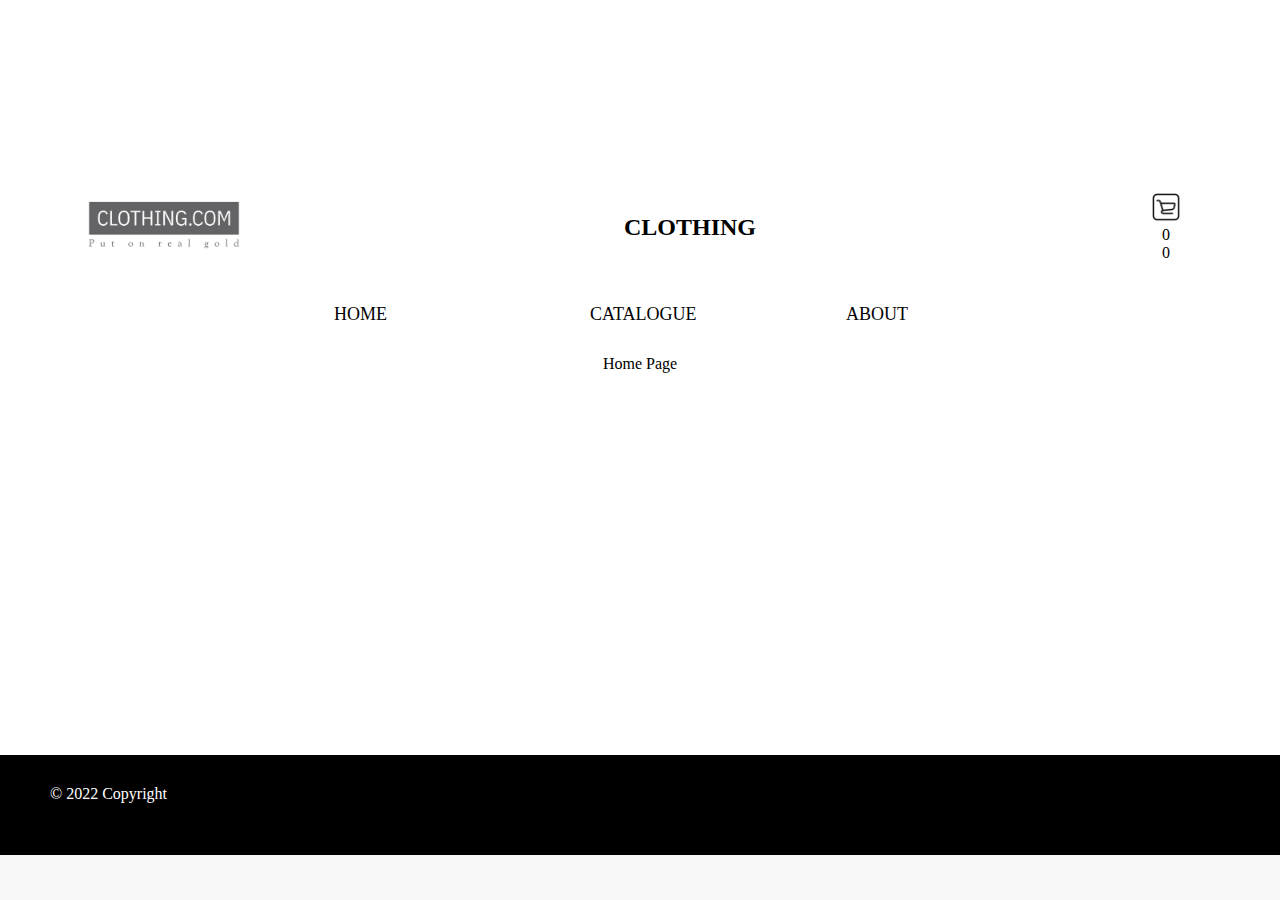
<file: index.html>
<!DOCTYPE html>
<html>
<head></head>
<body>
<script type="module" src="./scripts/index.js"></script>
</body>
</html>
<!--
    <!DOCTYPE html>
<html lang="en">
<head>
    <meta charset="UTF-8">
    <meta http-equiv="X-UA-Compatible" content="IE=edge">
    <meta name="viewport" content="width=device-width, initial-scale=1.0">
    <title>SPA</title>
    <link rel="stylesheet" href="./style/style.css">
</head>
<body>


    <div class="app">

        <header class="header">
                <h2>Products</h2>
                
            
            <div class="widget">
                <img src="./img/cart.png" alt="cart">
                <div class="prod-number"></div>
                <div class="prod-sum"></div>
            </div>
        </header>
        
        <nav class="nav">
            <ul>
                <li class="home"><a href="#">Home</a></li>
                <li class="mycart"><a href="#">My cart</a></li>
                <li class="about"><a href="#">About</a></li>
            </ul>
        </nav>

        <main class="main">
            <div class="products-container">
            <div class="prod-item">
                <img src="https://via.placeholder.com/150"></img>
                <div class="prod-title"></div>
                <div class="prod-price"></div>
                <div class="prod-description"></div>
                <button class="add">Add</button>
            </div>
        </main>

        <footer class="footer">
            <p> © 2022 Copyright</p>
        </footer>
    

    </div>
-->
    


</body>
</html>
</file>
<file: style/style.css>
* {
    margin: 0;
    padding: 0;
}

body {
    background-color: rgba(235, 235, 235, 0.366);
}

.app,
.cart-container,
.product-container {
    width: 100%;
    height: 100%;
    min-height: 700px;
    max-width: 1300px;
    margin-left: auto;
    margin-right: auto;
    background-color: #fff;
    display: flex;
    flex-direction: column;
    align-items: center;
}


.header {
    margin-top: 150px;
    display: flex;
    /*width: 100px;*/
    width: 90%;
    align-items: center;
    justify-content: space-between;
}

.logo  {
    width: 200px;
}

.logo img {
    width: 100%;
}

.header .widget a img {
    height: 30px;
    width: 30px;
}

h2  {
    display: block;
    text-transform: uppercase;
}


.widget  {
    width: 100px;
    height: 30px;
    display: flex;
    justify-content: center;
    align-items: center;
    flex-direction: column;
}



.nav {
    margin-bottom: 30px;
    width: 60%;
}
.nav ul {
    width: 100%;
    display: flex;
    justify-content: space-around;
}


.nav ul li a {
    text-decoration: none;
    color: #000;
    text-transform: uppercase;
    font-size: 18px;
}

.nav ul li a:hover {
    color: rgb(183, 119, 0);
    border-bottom: 3px solid rgb(183, 119, 0);
}

.nav ul li {
    width: 100px;
    list-style: none;
    display: block;
}

.prod-item {
    margin:  10px;
    max-width: calc((100% / 4) - 20px);
    width: 100%;
    height: 300px;
}

.prod-item img,
.prod-item button,
.cart-item img,
.cart-item button,
.product .prod-title,
.product .prod-price,
.product .prod-description {
    display: block;

}

.prod-item img {
    margin: 5px auto;
    width: 100px; 
    margin-bottom: 20px; 

}
.prod-item {
    display: flex;
    flex-direction: column;
    justify-content: center;
    text-align: center;
}
.prod-item a {
    text-decoration: none;
    color: rgba(96, 18, 18, 0.99);
}



.prod-item a:hover {
    color:rgb(183, 119, 0);
}

.prod-item button {
    width: 100%;
    height: 35px;
    background-color: black;
    color: #fff;
    text-transform: uppercase;
    font-size: 16px;
}

.prod-item button:hover {
    color: rgb(183, 119, 0);
}

.prod-title {
    margin-bottom: 10px;
}

.products-container {
    display: flex;
    width: 100%;
    max-width: 70vw;
    flex-direction: row;
    flex-wrap: wrap;
}

.cart_page,
.product {
    display: flex;
    flex-direction: column;
    flex-wrap: nowrap;
}

.main {
    min-height: 400px;
    max-height: 100%;

}
.footer {
    background-color: #000;
    width: 100%;
    height: 100px;
    color: white;
}

.footer p {
    display: block;
    margin: 30px 50px;
}
</file>
